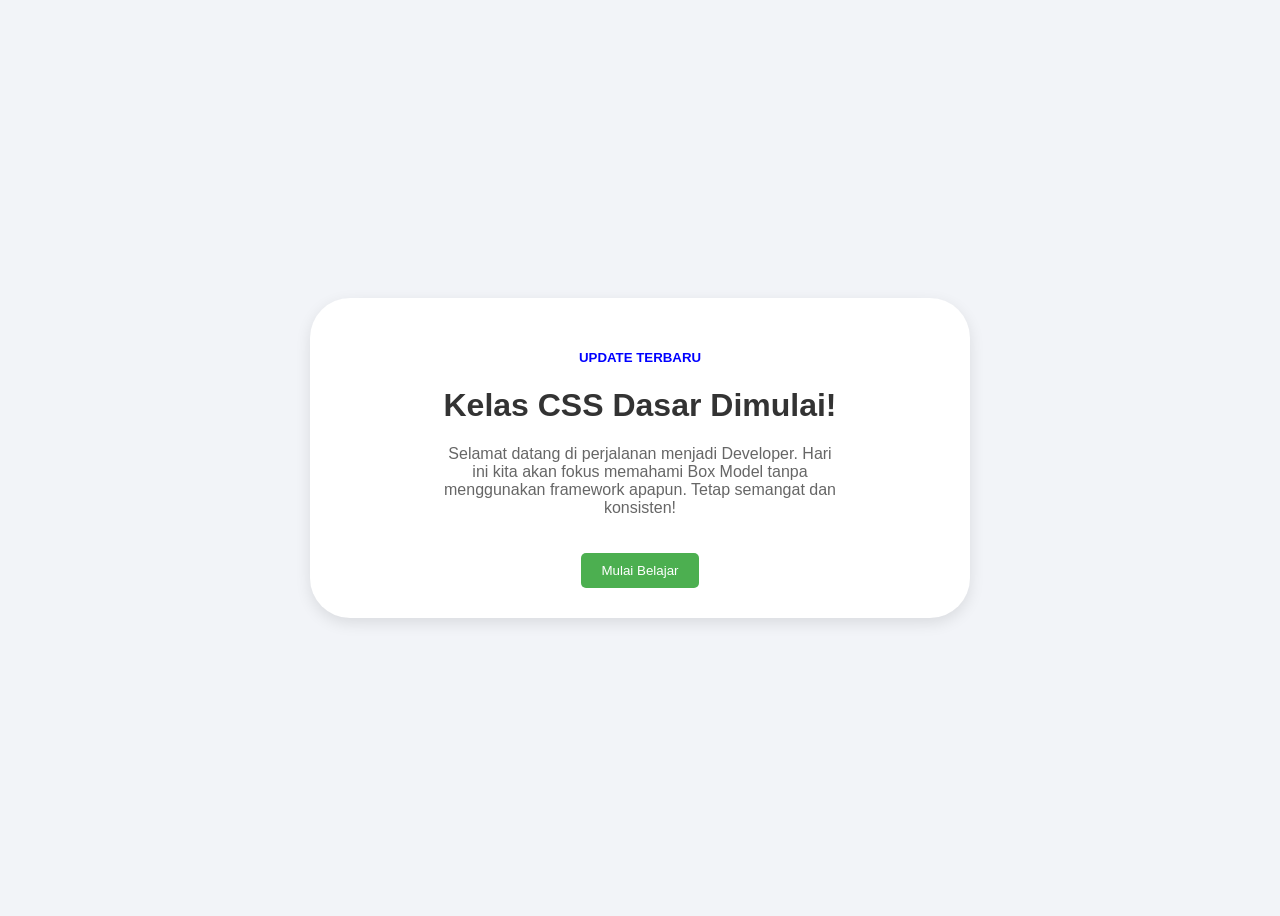
<file: Tugas2PAW/index.html>
<!DOCTYPE html>
<html lang="id">
<head>
    <meta charset="UTF-8">
    <title>Kelas CSS Dasar</title>
    <link rel="stylesheet" href="style.css">
</head>
<body>

<div class="container">
    <h5>UPDATE TERBARU</h5>
    <h1>Kelas CSS Dasar Dimulai!</h1>

    <p>
        Selamat datang di perjalanan menjadi Developer. Hari
        <br>
        ini kita akan fokus memahami Box Model tanpa 
        <br>
        menggunakan framework apapun. Tetap semangat dan 
        <br>
        konsisten!
    </p>

    <a href="list-materi.html">
        <button class="btn">Mulai Belajar</button>
    </a>
</div>

</body>
</html>
</file>
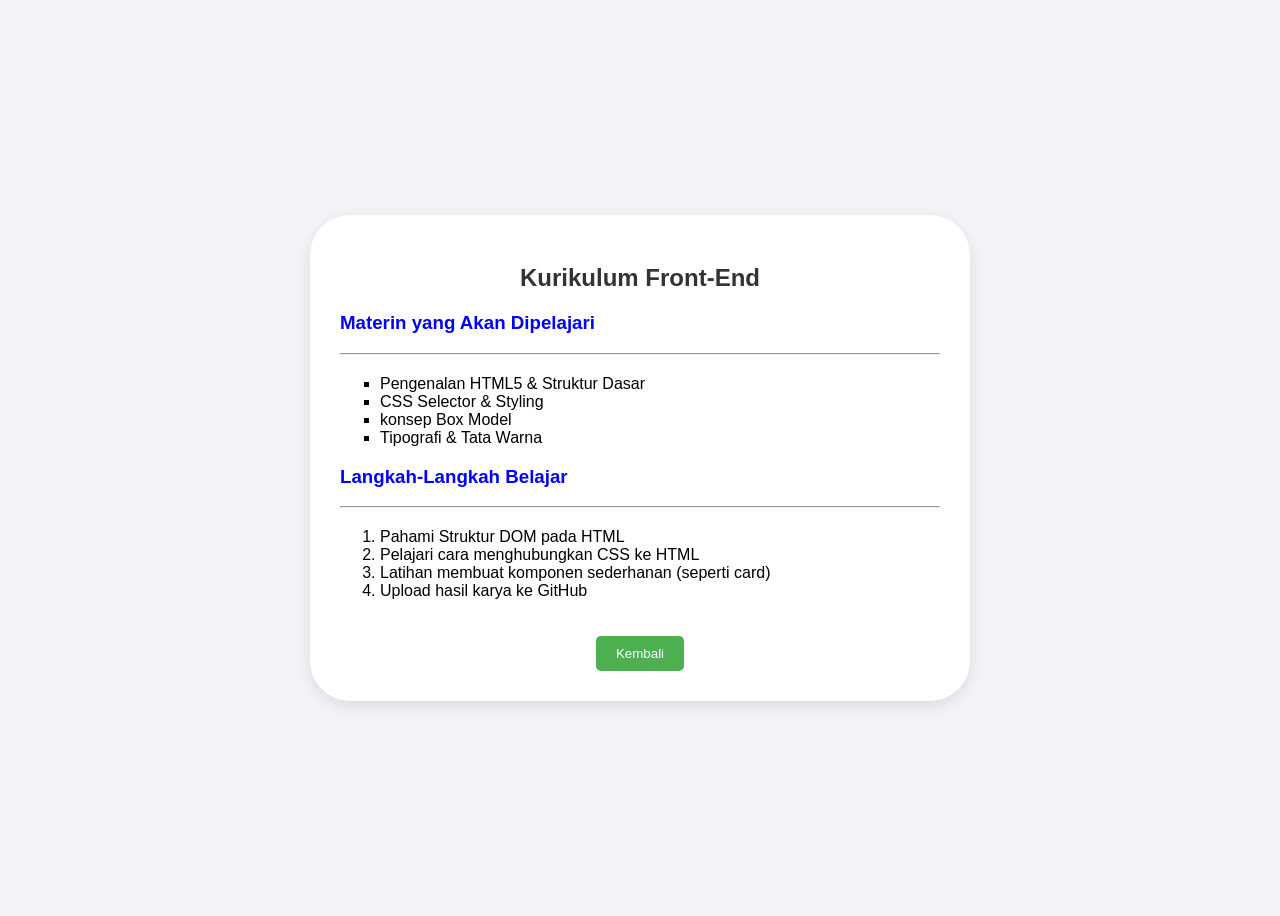
<file: Tugas2PAW/list-materi.html>
<!DOCTYPE html>
<html lang="id">
<head>
    <meta charset="UTF-8">
    <title>Kurukulum Pembelajaran</title>
    <link rel="stylesheet" href="style.css">
</head>
<body>

<div class="container">
    <h2>Kurikulum Front-End</h2>
    <h3>Materin yang Akan Dipelajari</h3><hr>

    <ul class="materi">
        <li>Pengenalan HTML5 & Struktur Dasar</li>
        <li>CSS Selector & Styling</li>
        <li>konsep Box Model</li>
        <li>Tipografi & Tata Warna</li>
    </ul>
    <h3>Langkah-Langkah Belajar</h3><hr>
    <ol class ="materii">
        <li>Pahami Struktur DOM pada HTML<il>
        <li>Pelajari cara menghubungkan CSS ke HTML</li>
        <li>Latihan membuat komponen sederhanan (seperti card)</li>
        <li>Upload hasil karya ke GitHub</li>
    </ol>

    <a href="index.html">
        <button class="btn">Kembali</button>
    </a>
</div>

</body>
</html>
</file>
<file: Tugas2PAW/style.css>
body{
    font-family: Arial, sans-serif;
    background-color: #f2f4f8;
    display: flex;
    justify-content: center;
    align-items: center;
    height: 100vh;
}

.container{
    background: white;
    padding: 30px;
    border-radius: 40px;
    text-align: center;
    width: 600px;
    box-shadow: 0 5px 15px rgba(0,0,0,0.1);
}
h5 {
    color :blue;
}
h1, h2{
    color: #333;
}
h3{
    text-align: left;
    color : blue;
}

p{
    color: #666;
}

.btn{
    margin-top: 20px;
    padding: 10px 20px;
    background-color: #4CAF50;
    color: white;
    border: none;
    border-radius: 5px;
    cursor: pointer;
}

.btn:hover{
    background-color: #45a049;
}

.materi{
    text-align: left;
    margin-top: 20px;
    list-style-type: square;
}
.materii{
    text-align: left;
    margin-top: 20px;
}
</file>
